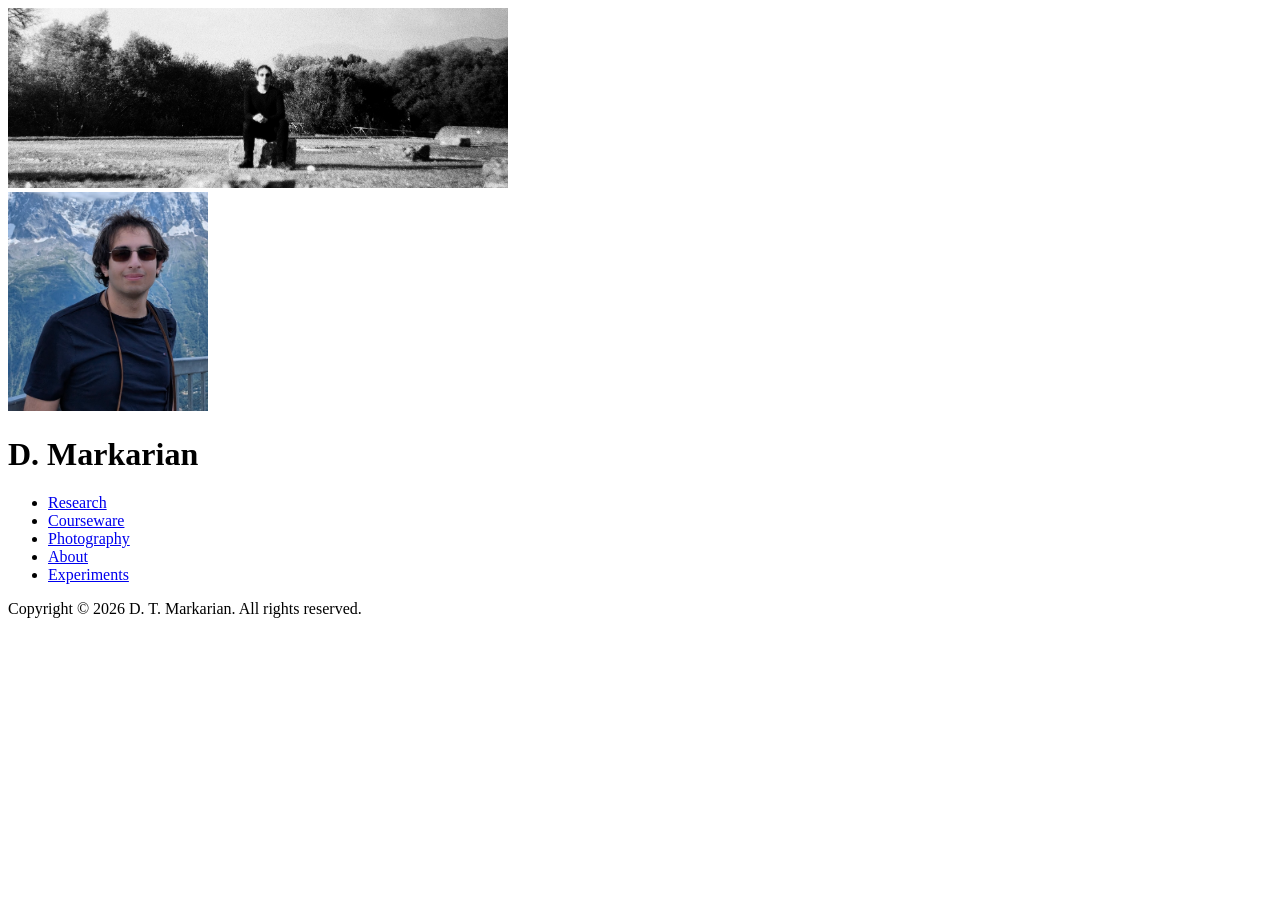
<file: index.html>
<!DOCTYPE html>
<html lang="en">
<head>
    <meta charset="utf-8">
    <title>D. Markarian.</title>
    <script>
        class HelloWorld extends HTMLElement {
            connectedCallback() {
                console.log("Hello World!");
            }
        }
        customElements.define('hello-world', HelloWorld);
    </script>
</head>

<body>
    <hello-world></hello-world>
    <header>
    <picture>
        <source srcset="assets/mainheropano.jpg">
        <img width="500" alt="A panorama portrait of me." src="assets/mainheropano.jpg">
    </picture>
    </header>
    <main>
    <img width="200" src="assets/headshot.jpg" alt="My Headshot">

    <h1><strong>D. Markarian</strong></h1>
    <nav>
    <ul>
        <li><a href="research.html">Research</a></li>
        <li><a href="courseware.html">Courseware</a></li>
        <li><a href="photography/index.html">Photography</a></li>
        <li><a href="me.html">About</a></li>
        <li><a href="experiments.html">Experiments</a></li>
    </ul>
</nav>


</main>

<footer>
Copyright &copy; 2026 D. T. Markarian. All rights reserved.
</footer>

</body>


</html>
</file>
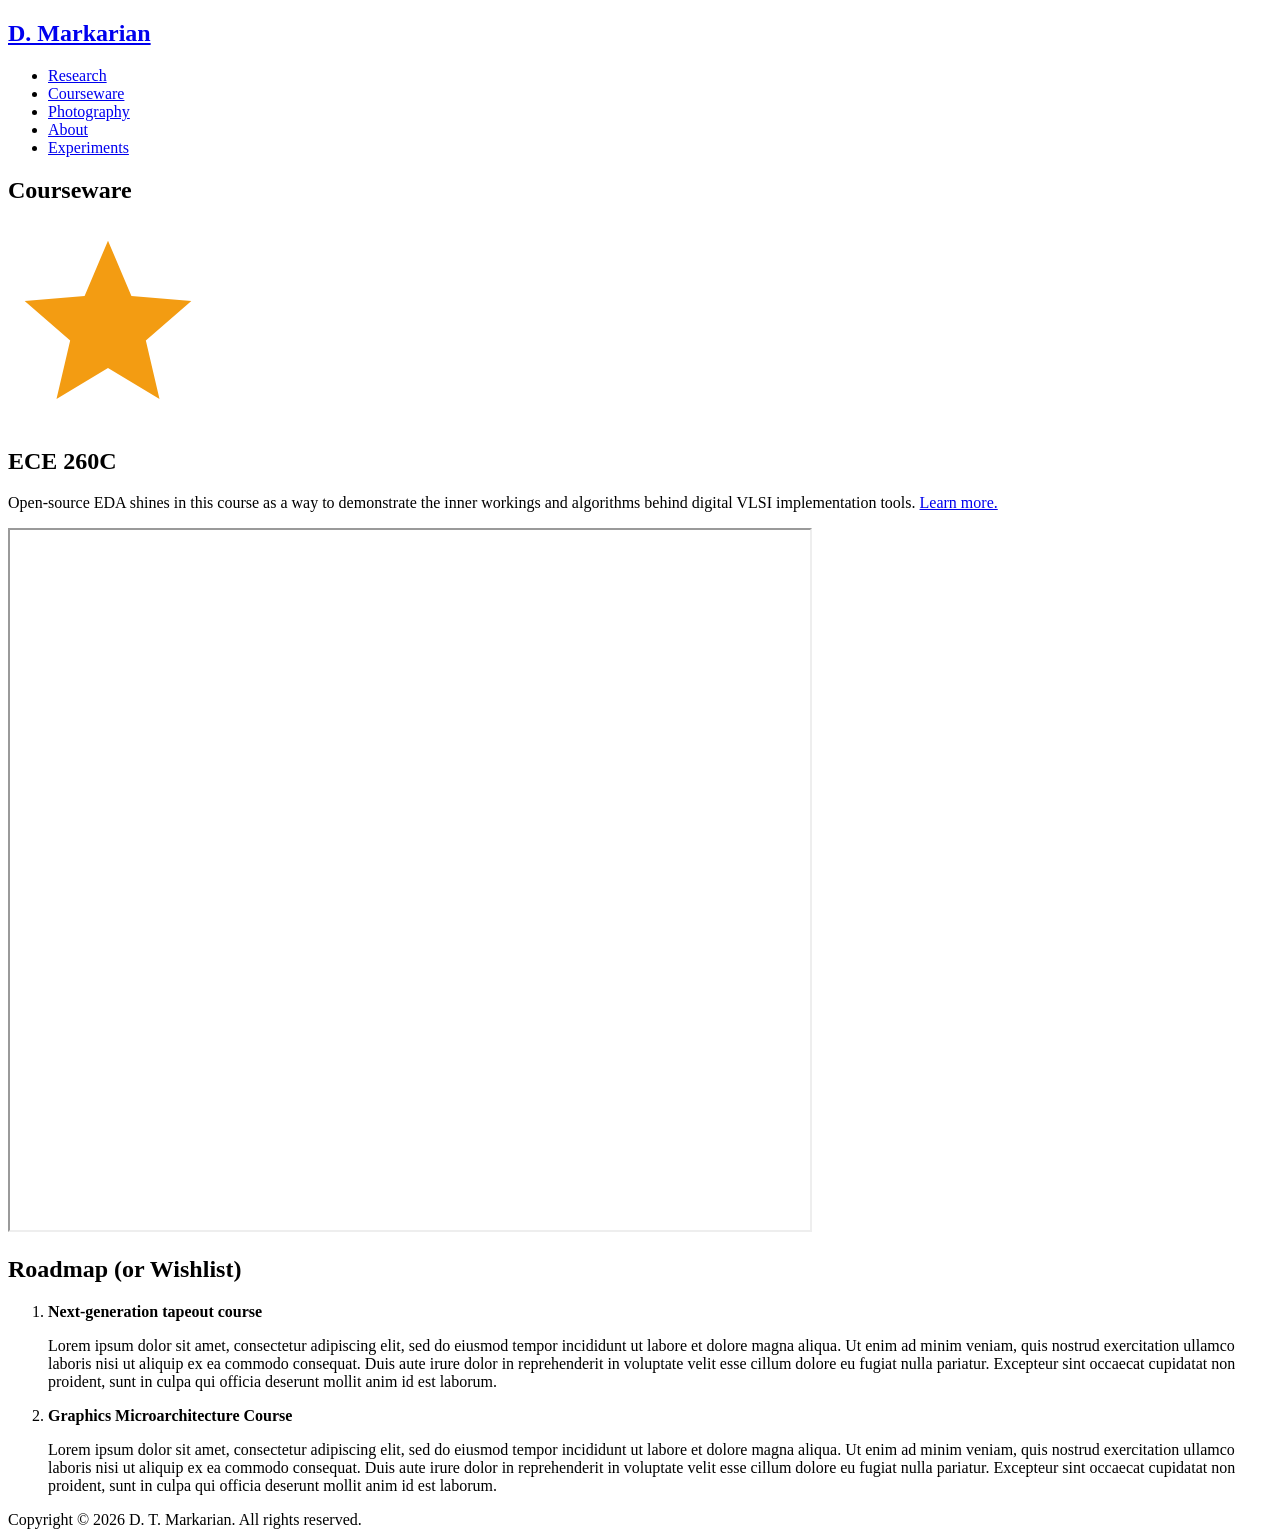
<file: courseware.html>
<!DOCTYPE html>
<html>
<head>
    <meta charset="utf-8">
    <title>D. Markarian - Courseware</title>
</head>

<body>
<nav>
    <a href="index.html"><h1>D. Markarian</h1></a>
    <ul>
        <li><a href="research.html">Research</a></li>
        <li><a href="courseware.html">Courseware</a></li>
        <li><a href="photography/index.html">Photography</a></li>
        <li><a href="me.html">About</a></li>
        <li><a href="experiments.html">Experiments</a></li>
    </ul>
</nav>

<main>
    <section>
        <h1>Courseware</h1>
        <article>
            <svg width="200" height="200" viewBox="0 0 24 24" xmlns="http://www.w3.org/2000/svg" aria-label="Course Hero Icon">
                <path fill="#f39c12" d="M12 17.27L18.18 21l-1.64-7.03L22 9.24l-7.19-.61L12 2 9.19 8.63 2 9.24l5.46 4.73L5.82 21z"/>
            </svg>
            <h2>ECE 260C</h2>
            <p> Open-source EDA shines in this course as a way to demonstrate the inner workings and algorithms behind digital VLSI implementation tools.   <a href="https://abkcourses.github.io/ece260c-sp26/">Learn more.</a></p>
            <iframe src="https://docs.google.com/spreadsheets/d/e/2PACX-1vS3mZRAsCq3bPwPKH7IkI386pKNKtLWhpR_2WfeTLvhvO12dS6mv14aaEqe7CqpRP2rYphDHpLhJDh1/pubhtml?gid=1950404585&single=true&widget=true&headers=false" width="800" height="700" title="260C Calendar"></iframe>
        </article>
    </section>

    <section>
        <h2>Roadmap (or Wishlist)</h2>
        <ol>
            <li>
                <strong>Next-generation tapeout course</strong><br>
                <p>Lorem ipsum dolor sit amet, consectetur adipiscing elit, sed do eiusmod tempor incididunt ut labore et dolore magna aliqua. Ut enim ad minim veniam, quis nostrud exercitation ullamco laboris nisi ut aliquip ex ea commodo consequat. Duis aute irure dolor in reprehenderit in voluptate velit esse cillum dolore eu fugiat nulla pariatur. Excepteur sint occaecat cupidatat non proident, sunt in culpa qui officia deserunt mollit anim id est laborum.</p>
            </li>
            <li>
                <strong>Graphics Microarchitecture Course</strong><br>
                <p>Lorem ipsum dolor sit amet, consectetur adipiscing elit, sed do eiusmod tempor incididunt ut labore et dolore magna aliqua. Ut enim ad minim veniam, quis nostrud exercitation ullamco laboris nisi ut aliquip ex ea commodo consequat. Duis aute irure dolor in reprehenderit in voluptate velit esse cillum dolore eu fugiat nulla pariatur. Excepteur sint occaecat cupidatat non proident, sunt in culpa qui officia deserunt mollit anim id est laborum.</p>
            </li>
        </ol>
    </section>
</main>

<footer>
Copyright &copy; 2026 D. T. Markarian. All rights reserved.
</footer>

</body>
</html>
</file>
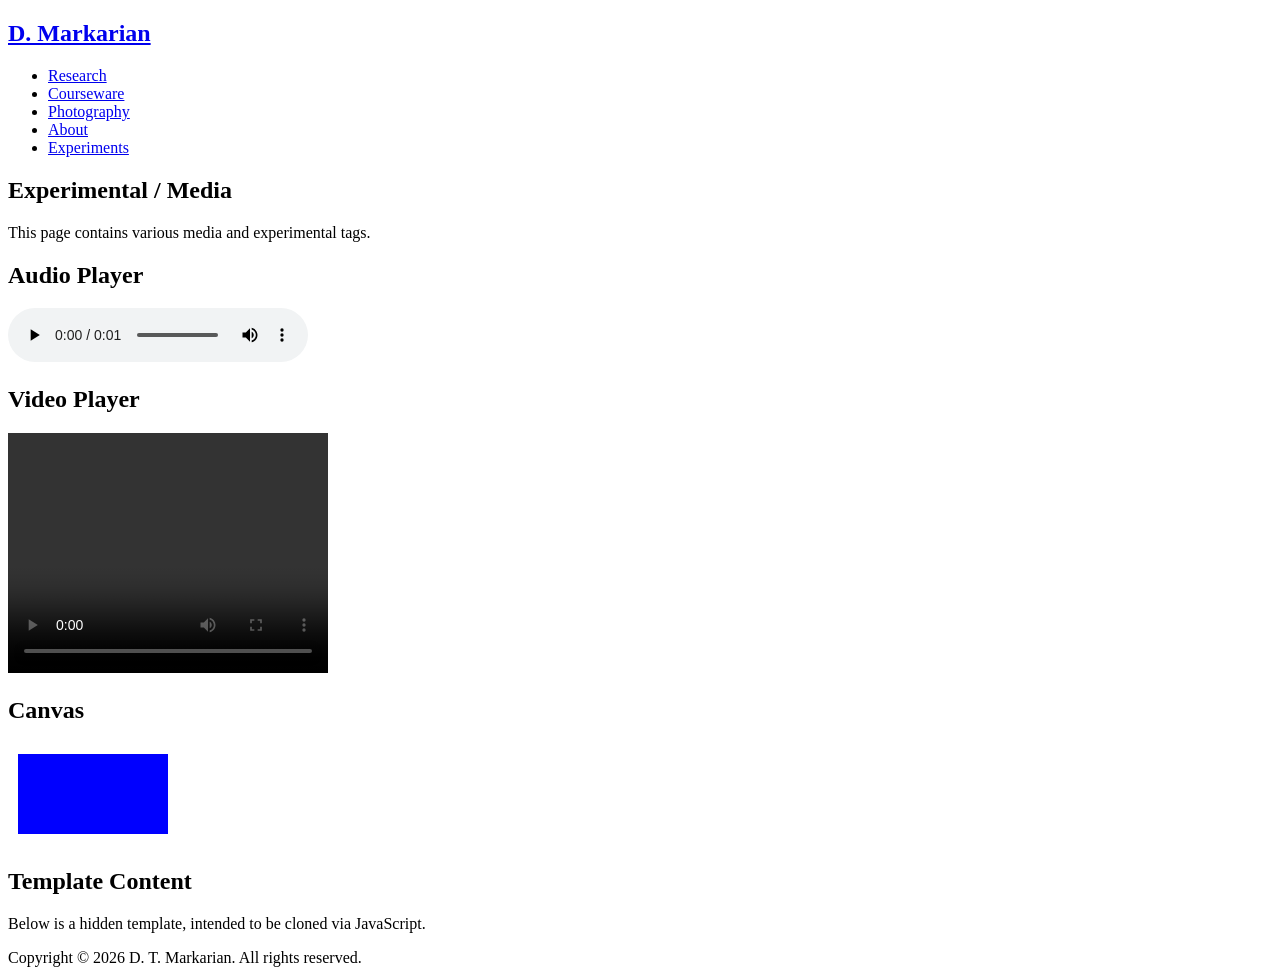
<file: experiments.html>
<!DOCTYPE html>
<html lang="en">
<head>
    <meta charset="utf-8">
    <title>D. Markarian - Experiments</title>
    <!-- Placeholder script for analytics -->
    <script src="https://example.com/analytics.js" async></script>
</head>

<body>
<nav>
    <a href="index.html"><h1>D. Markarian</h1></a>
    <ul>
        <li><a href="research.html">Research</a></li>
        <li><a href="courseware.html">Courseware</a></li>
        <li><a href="photography/index.html">Photography</a></li>
        <li><a href="me.html">About</a></li>
        <li><a href="experiments.html">Experiments</a></li>
    </ul>
</nav>

<main>
    <section>
        <h1>Experimental / Media</h1>
        <p>This page contains various media and experimental tags.</p>

        <h2>Audio Player</h2>
        <audio controls aria-label="Audio sample">
            <source src="assets/sample.mp3" type="audio/mpeg">
            Your browser does not support the audio element.
        </audio>

        <h2>Video Player</h2>
        <video width="320" height="240" controls aria-label="Video sample">
            <source src="assets/sample.mp4" type="video/mp4">
            Your browser does not support the video tag.
        </video>

        <h2>Canvas</h2>
        <canvas id="myCanvas" width="200" height="100" aria-label="Interactive drawing area">
            Your browser does not support the HTML canvas tag.
        </canvas>
        <script>
            // Allowable script for canvas exploration
            const canvas = document.getElementById("myCanvas");
            if (canvas.getContext) {
                const ctx = canvas.getContext("2d");
                ctx.fillStyle = "blue";
                ctx.fillRect(10, 10, 150, 80);
            }
        </script>

        <h2>Template Content</h2>
        <p>Below is a hidden template, intended to be cloned via JavaScript.</p>
        <template id="experiment-template">
            <div class="experiment-box">
                <h3>Template Heading</h3>
                <p>This is content from the template.</p>
            </div>
        </template>
    </section>
</main>

<footer>
Copyright &copy; 2026 D. T. Markarian. All rights reserved.
</footer>

</body>
</html>
</file>
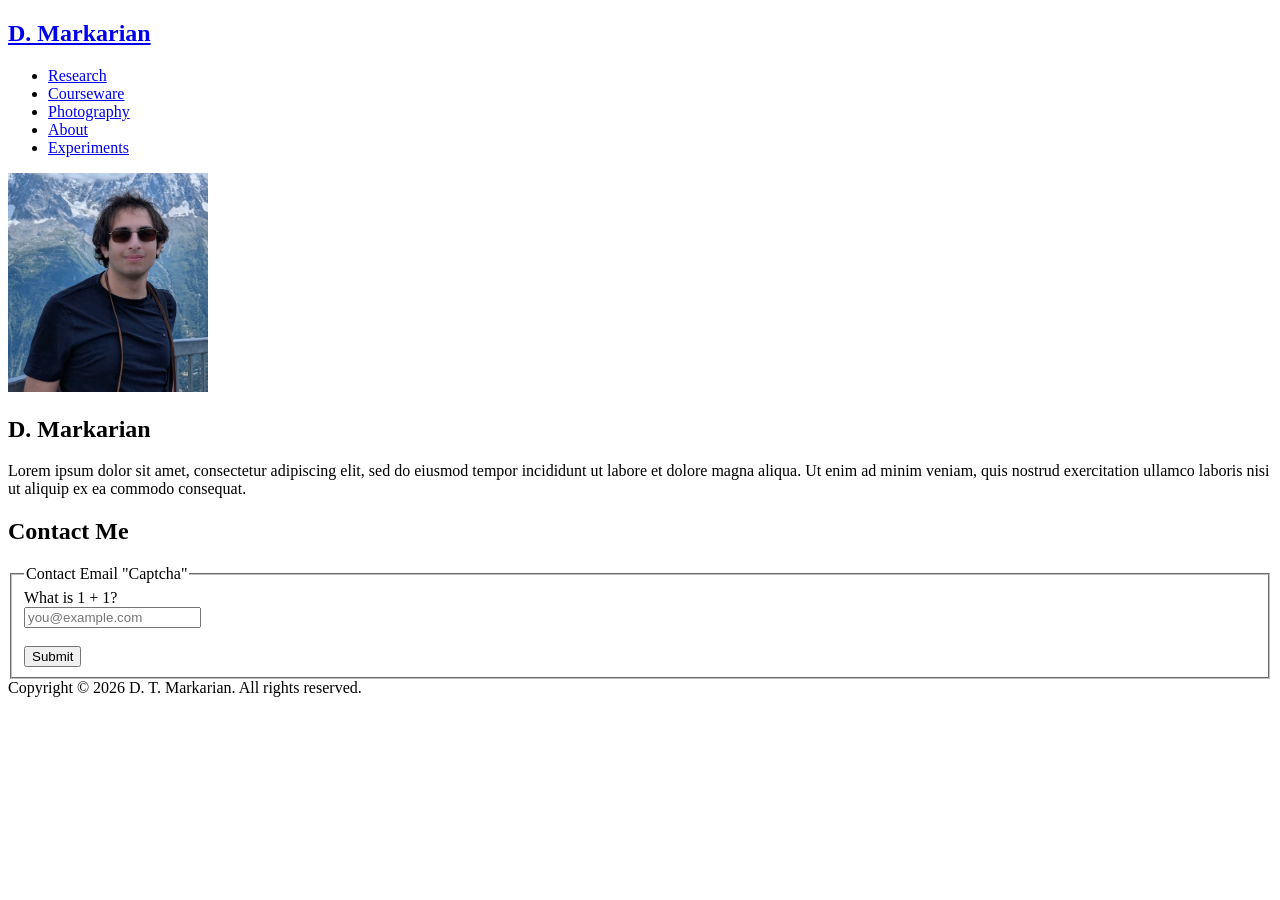
<file: me.html>
<!DOCTYPE html>
<html>
<head>
    <meta charset="utf-8">
    <title>D. Markarian - About</title>
    <style></style> <!-- Satisfying empty style tag requirement -->
    <link rel="stylesheet" href=""> <!-- Satisfying empty link tag requirement -->
</head>

<body>
<nav>
    <a href="index.html"><h1>D. Markarian</h1></a>
    <ul>
        <li><a href="research.html">Research</a></li>
        <li><a href="courseware.html">Courseware</a></li>
        <li><a href="photography/index.html">Photography</a></li>
        <li><a href="me.html">About</a></li>
        <li><a href="experiments.html">Experiments</a></li>
    </ul>
</nav>

<main>
    <section>
        <img width="200" src="assets/headshot.jpg" alt="headshot" />
        <h1>D. Markarian</h1>
        <p>Lorem ipsum dolor sit amet, consectetur adipiscing elit, sed do eiusmod tempor incididunt ut labore et dolore magna aliqua. Ut enim ad minim veniam, quis nostrud exercitation ullamco laboris nisi ut aliquip ex ea commodo consequat.</p>
    </section>

    <section>
        <h2>Contact Me</h2>
        <form action="#" method="POST">
            <fieldset>
                <legend>Contact Email "Captcha"</legend>
                <div>
                    <label for="email">What is 1 + 1?</label><br>
                    <input type="number" id="email" name="email" placeholder="you@example.com">
                </div>
                <div>
                </div>
                <noscript>
                    <p>Please enable JavaScript to use the interactive Captcha.</p>
                </noscript>
                <br>
                <button type="submit">Submit</button>
            </fieldset>
        </form>
    </section>

</main>

<footer>
Copyright &copy; 2026 D. T. Markarian. All rights reserved.
</footer>

</body>
</html>
</file>
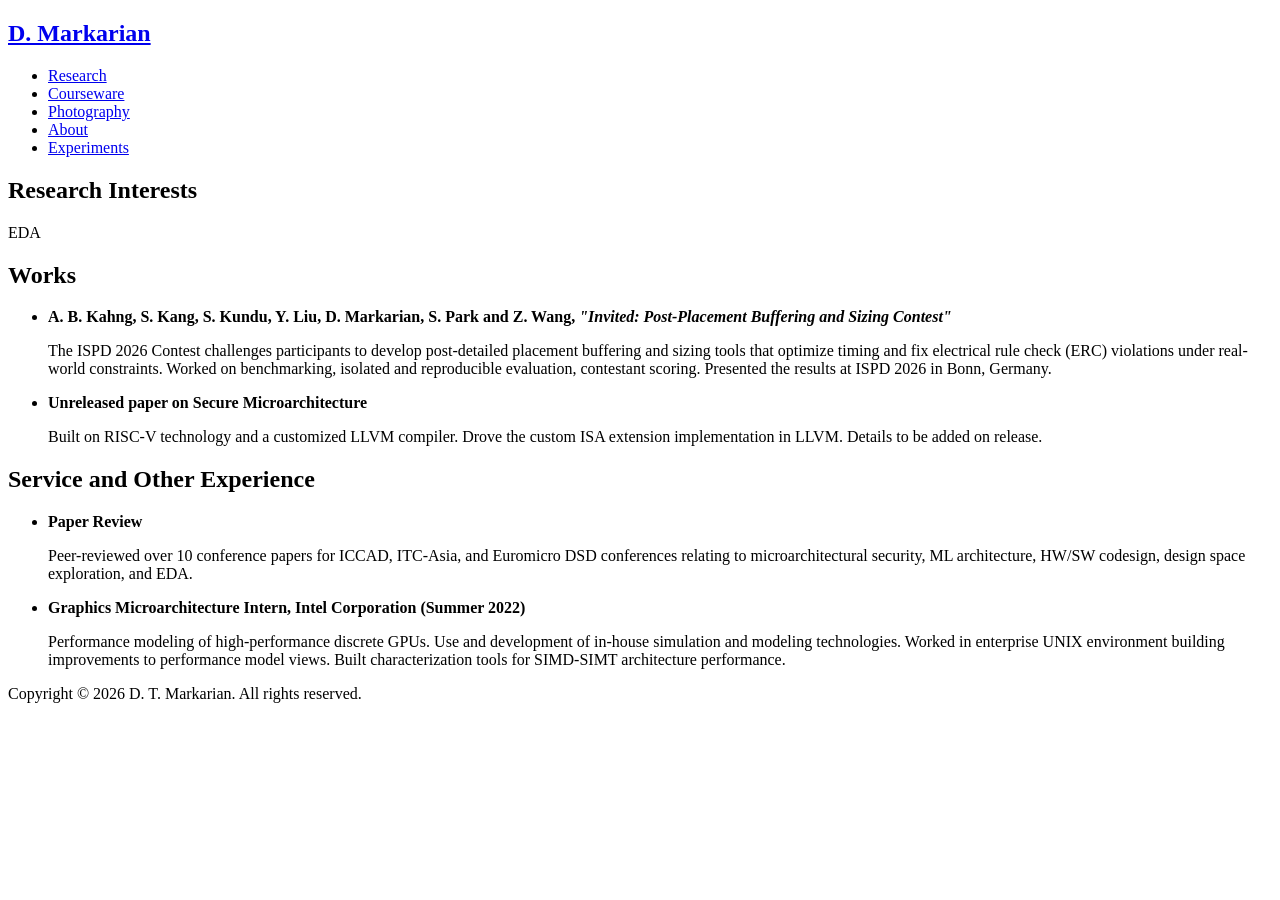
<file: research.html>
<!DOCTYPE html>
<html>
<head>
    <meta charset="utf-8">
    <title>D. Markarian.</title>
</head>

<body>
<nav>
    <a href="index.html"><h1>D. Markarian</h1></a>
    <ul>
        <li><a href="research.html">Research</a></li>
        <li><a href="courseware.html">Courseware</a></li>
        <li><a href="photography/index.html">Photography</a></li>
        <li><a href="me.html">About</a></li>
        <li><a href="experiments.html">Experiments</a></li>
    </ul>
</nav>
<main>
    <section>
        <h1>Research Interests</h1>
        <p>EDA </p>
    </section>
    <section>
        <h2>Works</h2>
        <ul>
            <li>
                <strong>A. B. Kahng, S. Kang, S. Kundu, Y. Liu, D. Markarian, S. Park and Z. Wang, <em>"Invited: Post-Placement Buffering and Sizing Contest"</em></strong><br>
                <p>The ISPD 2026 Contest challenges participants to develop post-detailed placement buffering and sizing tools that optimize timing and fix electrical rule check (ERC) violations under real-world constraints. Worked on benchmarking, isolated and reproducible evaluation, contestant scoring.
                    Presented the results at ISPD 2026 in Bonn, Germany.
                </p>
            </li>
            <li>
                <strong>Unreleased paper on Secure Microarchitecture</strong><br>
                <p>Built on RISC-V technology and a customized LLVM compiler. Drove the custom ISA extension implementation in LLVM. Details to be added on release.</p>
            </li>
        </ul>
    </section>
    <section>
        <h2>Service and Other Experience</h2>
        <ul>
            <li>
                <strong>Paper Review</strong><br>
                <p>Peer-reviewed over 10 conference papers for ICCAD, ITC-Asia, and Euromicro DSD conferences relating to microarchitectural security, ML architecture, HW/SW codesign, design space exploration, and EDA.</p>
            </li>
            <li>
                <strong>Graphics Microarchitecture Intern, Intel Corporation (Summer 2022)</strong><br>
                <p>Performance modeling of high-performance discrete GPUs. Use and development of in-house simulation and modeling technologies. Worked in enterprise UNIX environment building improvements to performance model views. Built characterization tools for SIMD-SIMT architecture performance.</p>
            </li>
        </ul>
    </section>
</main>

</body>

<footer>
Copyright &copy; 2026 D. T. Markarian. All rights reserved.
</footer>


</html>
</file>
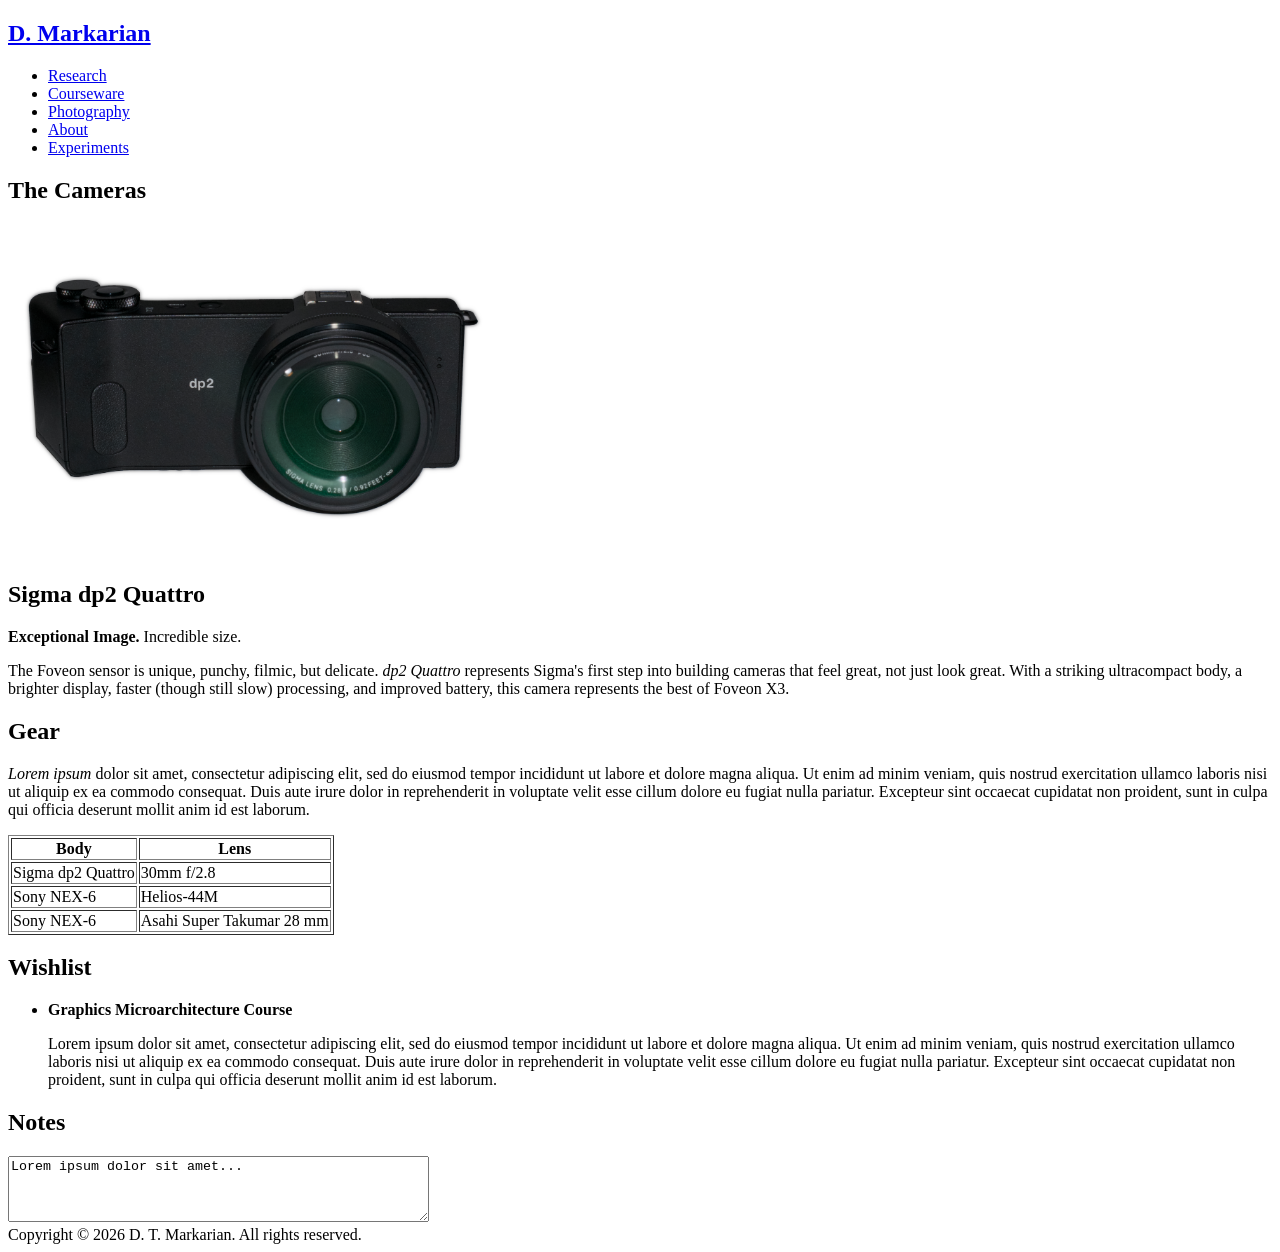
<file: photography/cameras.html>
<!DOCTYPE html>
<html>
<head>
    <meta charset="utf-8">
    <title>D. Markarian - The Cameras</title>
</head>

<body>
<nav>
    <a href="../index.html"><h1>D. Markarian</h1></a>
    <ul>
        <li><a href="../research.html">Research</a></li>
        <li><a href="../courseware.html">Courseware</a></li>
        <li><a href="index.html">Photography</a></li>
        <li><a href="../me.html">About</a></li>
        <li><a href="../experiments.html">Experiments</a></li>
    </ul>
</nav>

<main>
    <section>
        <h1>The Cameras</h1>
        <article>
            <img src="/assets/dp2q.jpg" width="500" alt="The Sigma dp2 Quattro camera body">
            <h2>Sigma dp2 Quattro</h2>
            <p><b>Exceptional Image.</b> Incredible size.</p>
            <p>The Foveon sensor is unique, punchy, filmic, but delicate. <em>dp2 Quattro</em> represents Sigma's first step into building cameras that feel great, not just look great. With a striking ultracompact body, a brighter display, faster (though still slow) processing, and improved battery, this camera represents the best of Foveon X3. </p>
        </article>
    </section>

    <section>
        <h2>Gear</h2>
        <p><em>Lorem ipsum</em> dolor sit amet, consectetur adipiscing elit, sed do eiusmod tempor incididunt ut labore et dolore magna aliqua. Ut enim ad minim veniam, quis nostrud exercitation ullamco laboris nisi ut aliquip ex ea commodo consequat. Duis aute irure dolor in reprehenderit in voluptate velit esse cillum dolore eu fugiat nulla pariatur. Excepteur sint occaecat cupidatat non proident, sunt in culpa qui officia deserunt mollit anim id est laborum.</p>
        
        <!-- The gear table -->
        <table border="1">
            <thead>
                <tr>
                    <th>Body</th>
                    <th>Lens</th>
                </tr>
            </thead>
            <tbody>
                <tr>
                    <td><span>Sigma dp2 Quattro</span></td>
                    <td>30mm f/2.8</td>
                </tr>
                <tr>
                    <td>Sony NEX-6</td>
                    <td>Helios-44M</td>
                </tr>
                <tr>
                    <td>Sony NEX-6</td>
                    <td>Asahi Super Takumar 28 mm</td>
                </tr>
            </tbody>
        </table>
    </section>

    <section>
        <h2>Wishlist</h2>
        <ul>
            <li>
                <strong>Graphics Microarchitecture Course</strong><br>
                <p>Lorem ipsum dolor sit amet, consectetur adipiscing elit, sed do eiusmod tempor incididunt ut labore et dolore magna aliqua. Ut enim ad minim veniam, quis nostrud exercitation ullamco laboris nisi ut aliquip ex ea commodo consequat. Duis aute irure dolor in reprehenderit in voluptate velit esse cillum dolore eu fugiat nulla pariatur. Excepteur sint occaecat cupidatat non proident, sunt in culpa qui officia deserunt mollit anim id est laborum.</p>
            </li>
        </ul>
    </section>

    <section>
        <h2>Notes</h2>
        <textarea rows="4" cols="50" aria-label="Camera notes">Lorem ipsum dolor sit amet...</textarea>
    </section>
</main>

<footer>
Copyright &copy; 2026 D. T. Markarian. All rights reserved.
</footer>

</body>
</html>
</file>
